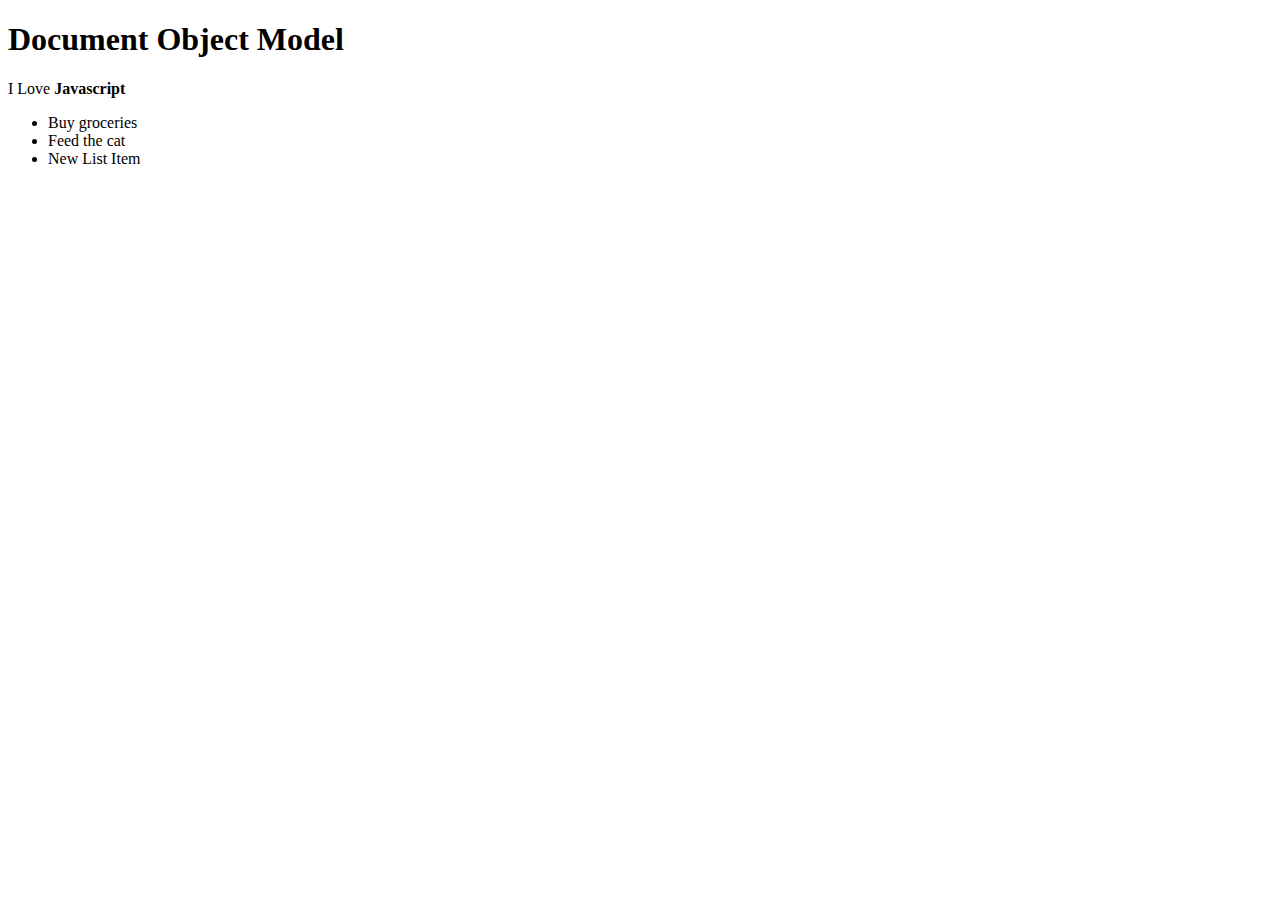
<file: assignments/DOM Basics/01/index.html>
<!DOCTYPE html>
<html lang="en">
  <head>
    <meta charset="UTF-8" />
    <meta name="viewport" content="width=device-width, initial-scale=1.0" />
    <meta http-equiv="X-UA-Compatible" content="ie=edge" />
    <title>DOM Basics</title>
  </head>
  <body>
    <body>
      <h1>Document Object Model</h1>
    <script>
      // your code goes here
      let paragraph = document.createElement('p');
      paragraph.textContent = "Hello Javascript";
      document.body.appendChild(paragraph);

      paragraph.innerHTML = "I Love <strong> Javascript </strong>";

      let listItems = ["Buy groceries", "Feed the cat", "Do laundry"];
      let unorderedList = document.createElement('ul');
      
      listItems.forEach(el => {
        let li = document.createElement('li');
        li.innerText = el;
        unorderedList.appendChild(li);
      })

      document.body.appendChild(unorderedList);

      let newListitem = document.createElement('li');
      newListitem.innerText = "New List Item";
      unorderedList.appendChild(newListitem);

      let mid = Math.floor(unorderedList.childNodes.length / 2);
      unorderedList.childNodes[mid].remove();




    </script>
  </body>
</html>
</file>
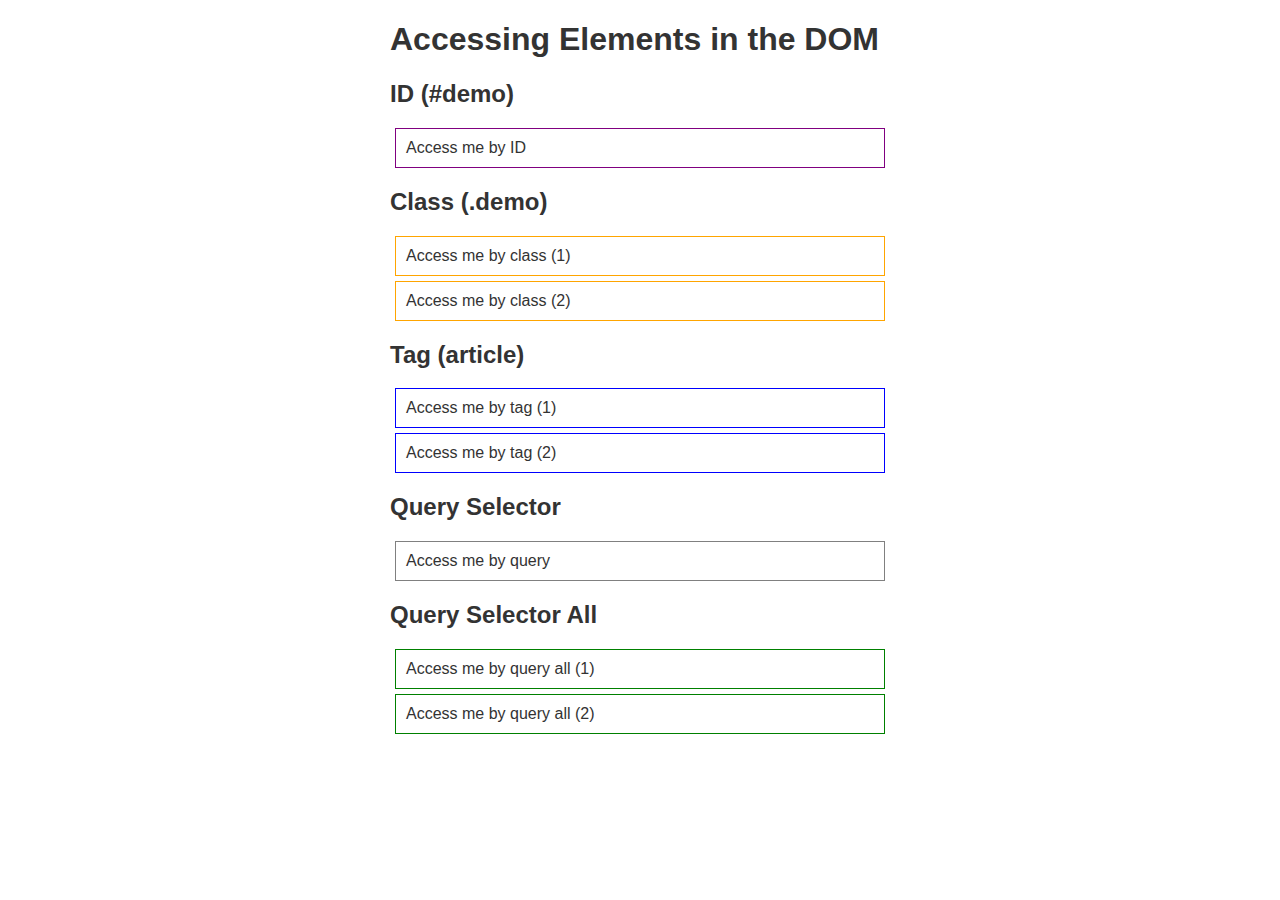
<file: assignments/DOM Basics/02/index.html>
<!DOCTYPE html>
<html lang="en">
  <head>
    <meta charset="utf-8" />
    <meta name="viewport" content="width=device-width, initial-scale=1.0" />

    <title>Accessing Elements in the DOM</title>

    <style>
      html {
        font-family: sans-serif;
        color: #333;
      }
      body {
        max-width: 500px;
        margin: 0 auto;
        padding: 0 15px;
      }
      div,
      article {
        padding: 10px;
        margin: 5px;
        border: 1px solid #dedede;
      }
    </style>
  </head>

  <body>
    <h1>Accessing Elements in the DOM</h1>

    <h2>ID (#demo)</h2>
    <div id="demo">Access me by ID</div>

    <h2>Class (.demo)</h2>
    <div class="demo">Access me by class (1)</div>
    <div class="demo">Access me by class (2)</div>

    <h2>Tag (article)</h2>
    <article>Access me by tag (1)</article>
    <article>Access me by tag (2)</article>

    <h2>Query Selector</h2>
    <div id="demo-query">Access me by query</div>

    <h2>Query Selector All</h2>
    <div class="demo-query-all">Access me by query all (1)</div>
    <div class="demo-query-all">Access me by query all (2)</div>
    <script>
      // your code goes here
      let demoId = document.querySelector("#demo");
      demoId.style.border = "1px solid purple";

      
      let orange = document.querySelectorAll(".demo");
      orange.forEach(el => {
        el.style.border = "1px solid orange";
      });

      
      let article = document.querySelectorAll("article");
      article.forEach(el => {
        el.style.border = "1px solid blue";
      });


      let demoQuery = document.querySelector("#demo-query");
      demoQuery.style.border = "1px solid grey";
      
      let demoQueryAll = document.querySelectorAll(".demo-query-all");
      demoQueryAll.forEach(el => {
        el.style.border = "1px solid green";
      });




    </script>
  </body>
</html>
</file>
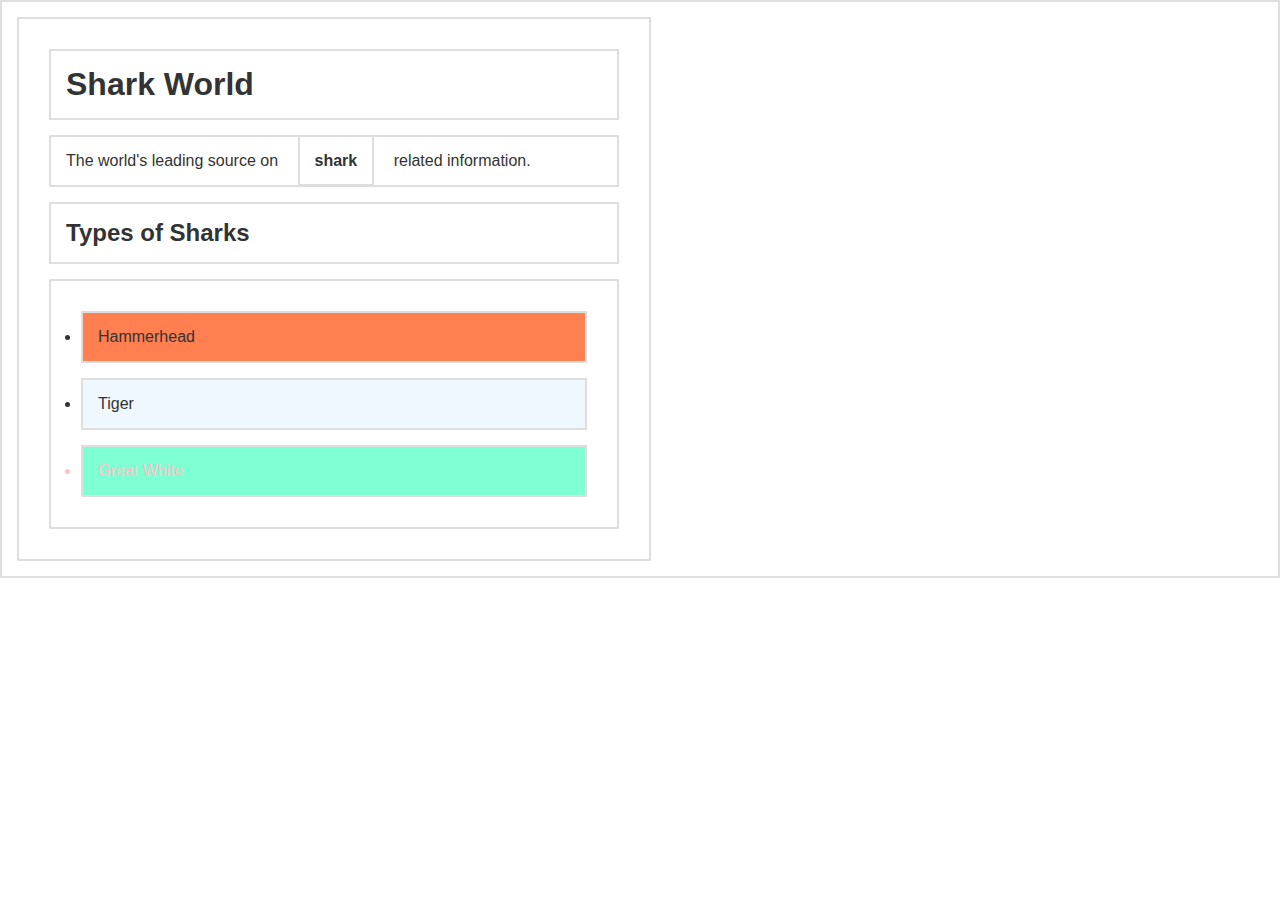
<file: assignments/DOM Basics/03/index.html>
<!DOCTYPE html>
<html lang="en">
  <head>
    <title>Learning About Nodes</title>

    <style>
      * {
        border: 2px solid #dedede;
        padding: 15px;
        margin: 15px;
      }
      html {
        margin: 0;
        padding: 0;
      }
      body {
        max-width: 600px;
        font-family: sans-serif;
        color: #333;
      }
    </style>
  </head>

  <body>
    <h1>Shark World</h1>
    <p>
      The world's leading source on <strong>shark</strong> related information.
    </p>
    <h2>Types of Sharks</h2>
    <ul>
      <li>Hammerhead</li>
      <li>Tiger</li>
      <li>Great White</li>
    </ul>
  </body>

  <script>
    const h1 = document.getElementsByTagName("h1")[0];
    const p = document.getElementsByTagName("p")[0];
    const ul = document.getElementsByTagName("ul")[0];
    // Your code goes here

    
  ul.firstElementChild.style.backgroundColor = "green";

  liElements = ul.children;
  Array.from(liElements).forEach(el => el.style.backgroundColor = "aliceblue");

  liElements[ liElements.length - 1 ].style.color = "pink";

  let mid = liElements[ Math.floor(liElements.length / 2) ];

  mid.previousElementSibling.style.backgroundColor = "coral";
  mid.nextElementSibling.style.backgroundColor = "aquamarine";

  </script>
</html>
</file>
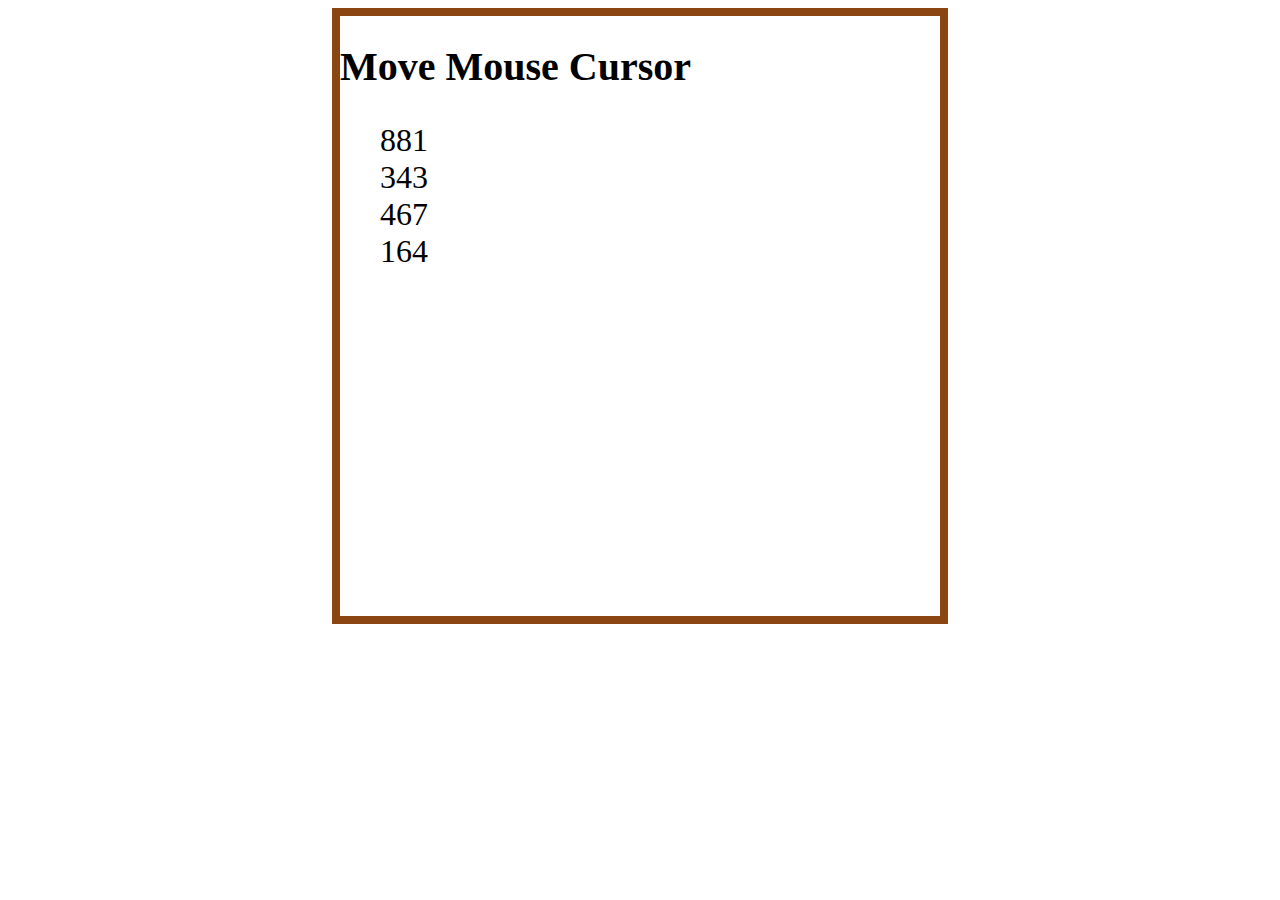
<file: assignments/events/4. mouseMove/index.html>
<!DOCTYPE html>
<html lang="en">
<head>
    <meta charset="UTF-8">
    <meta name="viewport" content="width=device-width, initial-scale=1.0">
    <title>Document</title>
    <link rel="stylesheet" href="style.css">
    <script defer src="main.js" ></script>
</head>
<body>
    <div class="box container">
        <h1 class="heading">Move Mouse Cursor</h1>
        <ul class="list">
            <li class="screenX">881</li>
            <li class="screenY">343</li>
            <li class="clientX">467</li>
            <li class="clientY">164</li>
        </ul>
    </div>
</body>
</html>
</file>
<file: assignments/events/4. mouseMove/style.css>
.box{
    height: 600px;
    width: 600px;
    border: 8px solid saddlebrown;
}

.list {
    list-style-type: none;
    font-size: 32px;

}

.heading{
    font-size: 40px;
}

.container{
    max-width: 800px;
    margin: 0 auto;
}
</file>
